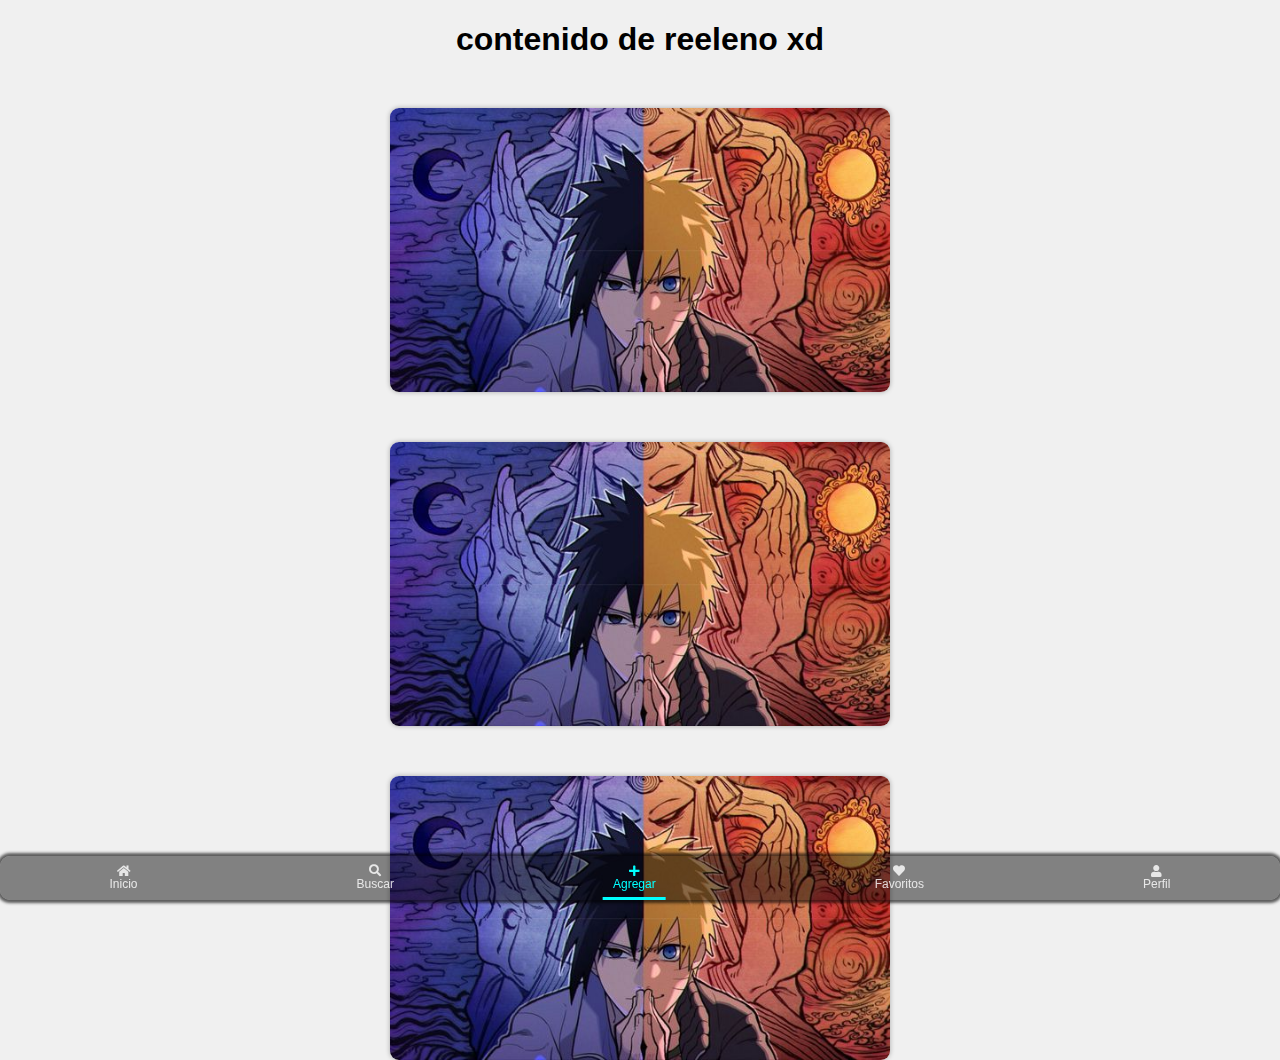
<file: añadir.html>
<!DOCTYPE html>
<html lang="en">
<head>
    <meta charset="UTF-8">
    <meta name="viewport" content="width=device-width, initial-scale=1.0, maximum-scale=1.0, user-scalable=no">
    <script src="Scrips/menu-loader.js"></script>
    <link rel="stylesheet" href="Stylos/stylos.css">
    <link rel="stylesheet" href="Stylos/adaptacion-de-pantallas.css">
    <link rel="stylesheet" href="Stylos/añadir.css">
    
    <title>agregar</title>
</head>
<body>
    <h1> contenido de reeleno xd </h1>
    <img id="naruto" src="img/naruto.jpg" alt="naruto">
    <img id="naruto" src="img/naruto.jpg" alt="naruto">
    <img id="naruto" src="img/naruto.jpg" alt="naruto">


    <footer>
 

    </footer>
   
    
</body>
</html>
</file>
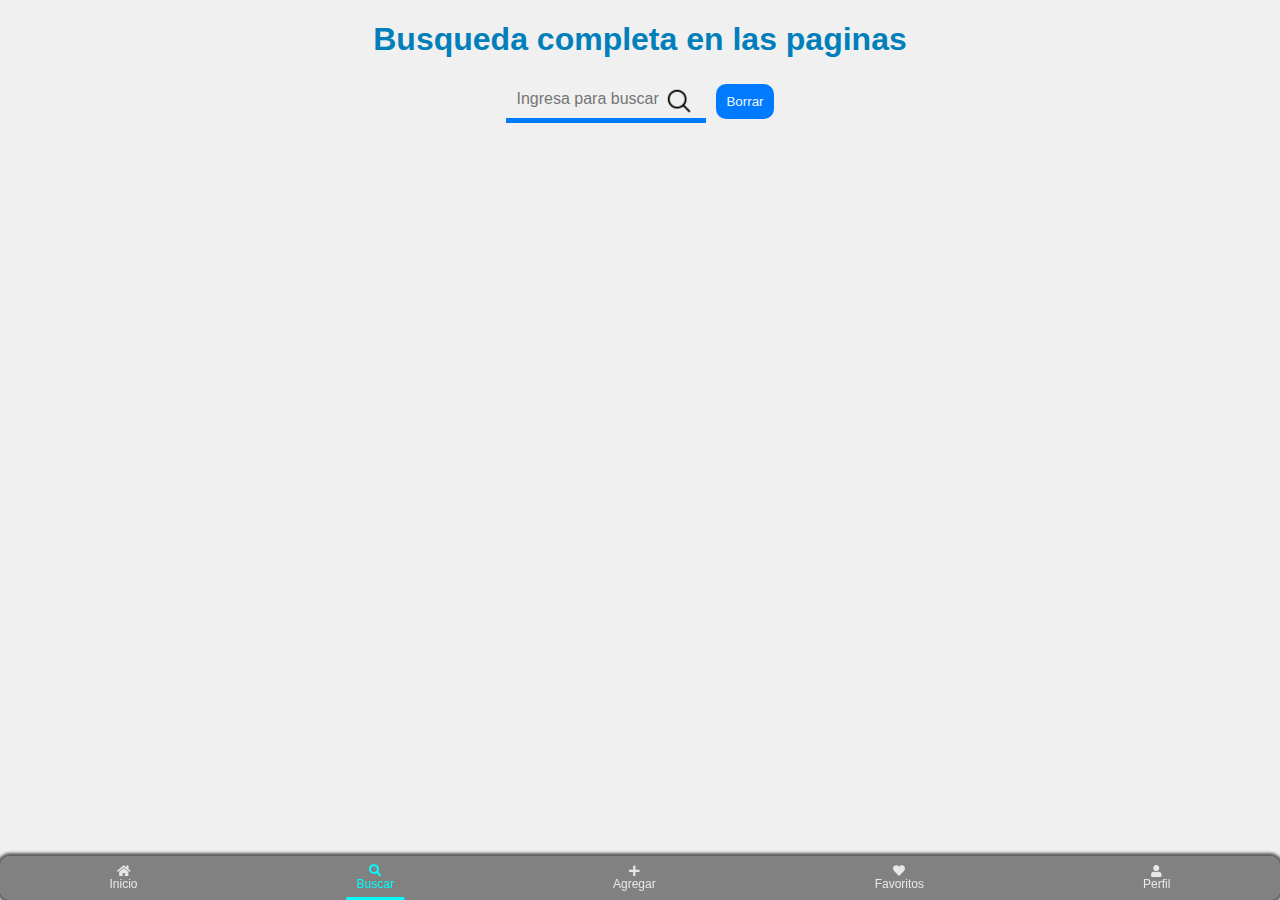
<file: buscar.html>
<!DOCTYPE html>
<html lang="es">
<head>
    <meta name="viewport" content="width=device-width, initial-scale=1.0, maximum-scale=1.0, user-scalable=no">
    <script src="Scrips/buscar.js"></script>
    <link rel="stylesheet" href="Stylos/stylos.css">
    <link rel="stylesheet" href="Stylos/buacar.css">
    <link rel="stylesheet" href="Stylos/adaptacion-de-pantallas.css">
    <title>Buscador</title>
</head>
<body>
   <h1>Busqueda completa en las paginas</h1>
    <div id="searchContainer">
        <input type="text" id="searchInput" placeholder="Ingresa para buscar" oninput="searchFunction()">
        <input type="reset" id="reset" value="Borrar">
        <img id="searchIcon" src="imagnes/lupa.png" alt="Buscar" onclick="searchFunction()">
    </div>
    <div id="preview"></div>

    
    <script>
   
/*
document.getElementById('reset').addEventListener('click', function() {
    document.getElementById('searchInput').value = ''; // Borra el texto del campo de entrada
    document.getElementById('preview').innerHTML = ''; // Limpia la vista previa
});
*/
   
// Escuchar el evento "input" en el campo de búsqueda
document.getElementById('reset').addEventListener('click', function() {
    document.getElementById('searchInput').value = ''; // Borra el texto del campo de entrada
    document.getElementById('preview').innerHTML = ''; // Limpia la vista previa
});

    </script>
	  <script src="Scrips/menu-loader.js"></script>
</body>
</html>

    
	
</body>
</html>
</file>
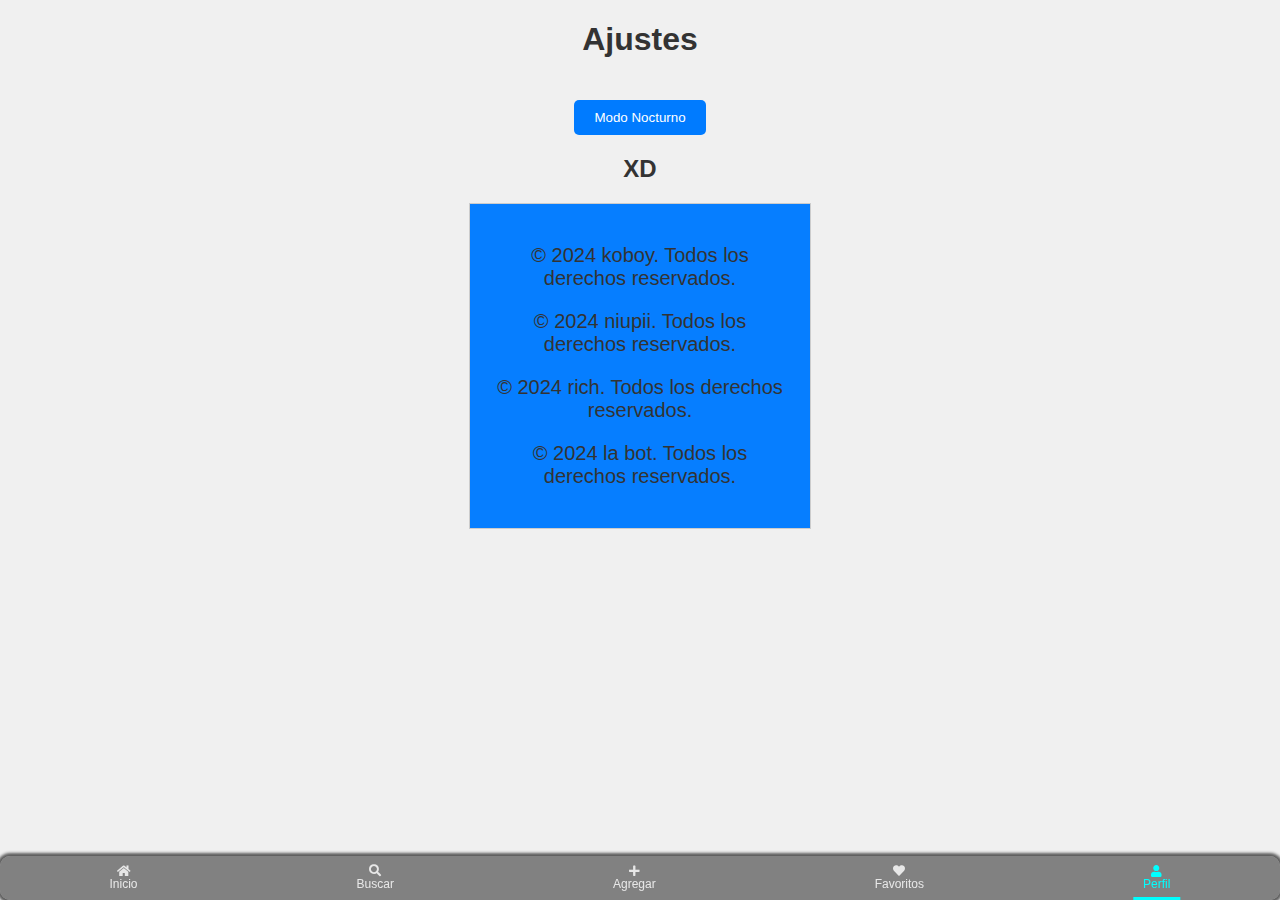
<file: perfil.html>
<!DOCTYPE html>
<html lang="en">
<head>
    <meta charset="UTF-8">
    <meta name="viewport" content="width=device-width, initial-scale=1.0, maximum-scale=1.0, user-scalable=no">
    <link rel="stylesheet" href="Stylos/stylos.css">
    <link rel="stylesheet" href="Stylos/perfil.css">
    <link rel="stylesheet" href="Stylos/adaptacion-de-pantallas.css">

    <script src="Scrips/menu-loader.js"></script> <script src="Scrips/perfil.js"></script>

    <title>Settings</title>
    <style>
      
    </style>
</head>
<body>
    <h1>Ajustes</h1>
    <button onclick="toggleModoNocturno()">Modo Nocturno</button>
    <h2>XD</h2>
   <div id="agradecimientos"> <p>&copy; 2024 koboy. Todos los derechos reservados.</p>
    <p>&copy; 2024 niupii. Todos los derechos reservados.</p>
    <p>&copy; 2024 rich. Todos los derechos reservados.</p>
    <p>&copy; 2024 la bot. Todos los derechos reservados.</p>




</div>
   
   
</body>
</html>
</file>
<file: Stylos/stylos.css>
body.modo-nocturno {
    background-color: #000000;
    color: #ffffff88;
}


body.modo-nocturno #searchInput:focus {
    outline: none;
    border-color: #0056b3;
    box-shadow: 5px 5px 10px rgba(0, 123, 255, 0.5);
    color: rgb(255, 255, 255);
}

body.modo-nocturno 
.menu-item.active {
    color: #37ff00; /* Cambiar color al presionar */
   
}



body.modo-nocturno .menu {
    position: fixed;
    bottom: 0;
    left: 0;
    width: 100%;
    background-color: #00000076;
    z-index: 1000;
    display: flex;
    justify-content: space-around;
    border-radius: 10px ;
    box-shadow: 0px 0px 2px 2px rgba(255, 255, 255, 0.335); /* Desplazamiento horizontal, Desplazamiento vertical, Radio de desenfoque, Radio de propagación, Color */
}


.modo-nocturno
.menu-item .menu-bar {
    margin-top: 10px; /* Añade espacio entre la barra y el texto */
    width: 100%;
    height: 3px;
    background-color: #37ff00;
    position: absolute;
    bottom: 0;
    left: 50%;
    transform: translateX(-50%) scaleX(0);
    transition: transform 0.3s ease;
}
</file>
<file: Stylos/adaptacion-de-pantallas.css>
/* Estilos generales */
body {
    font-family: Arial, sans-serif;
    margin: 0;
    padding: 0;
}

/* Estilos para dispositivos pequeños (móviles) */
@media only screen and (max-width: 600px) {
    /* Aquí puedes agregar estilos específicos para dispositivos móviles */
    /* Por ejemplo, ajustar el tamaño de texto o el espaciado */
}

/* Estilos para dispositivos medianos (tablets) */
@media only screen and (min-width: 601px) and (max-width: 1024px) {
    /* Aquí puedes agregar estilos específicos para tablets */
    /* Por ejemplo, ajustar el tamaño de la fuente o el espaciado */
}

/* Estilos para dispositivos grandes (escritorios) */
@media only screen and (min-width: 1025px) {
    /* Aquí puedes agregar estilos específicos para escritorios */
    /* Por ejemplo, ajustar el ancho del contenido o el espaciado */
}
</file>
<file: Stylos/añadir.css>
body {
    margin: 0;
    
}

#naruto {
    display: block;
    margin: auto;
    border-radius: 9px;
    box-shadow: 0 0 5px rgba(0, 0, 0, 0.3);
	width: 500px;
    margin-top: 50px;
    

}
h1{
    text-align: center;
}
</file>
<file: Stylos/buacar.css>
body {
    font-family: Arial, sans-serif;
    margin: 0;
    padding: 0;
    background-color: #f8f9fa;
    display: flex;
    justify-content: center;
    align-items: center;
    flex-direction: column;
}

h1 {
    display: inline-block;
    color: #007fbb;
    text-align: center;
}

#reset {
    padding: 10px 10px;
    background-color: #007bff;
    color: aliceblue;
    border-radius: 10px;
    display: flex;
    border: none;
    transition: transform 0.2s; /* Agrega una transición suave */
}

#reset:active {
    transform: translateY(2px); /* Aplica una pequeña traslación hacia abajo al presionar */
}

#searchContainer {
    display: flex;
    align-items: center;
    margin-top: none; /* No es una propiedad válida, ¿quizás quisiste usar 'margin-top: 0;'? */
    position: relative;
}

#searchInput {
    padding: 10px 40px 10px 10px;
    margin-right: 10px;
    border: none;
    border-bottom: 5px solid #007bff; /* Solo la línea inferior */
    background-color: rgba(255, 255, 255, 0); /* Transparente */
    background-repeat: no-repeat; /* No repetir la imagen */
    width: 200px;
    font-size: 16px;
    box-sizing: border-box;
}


#searchInput:focus {
    outline: none;
    border-color: #0056b3;
    box-shadow: 5px 5px 10px rgba(0, 123, 255, 0.5);
    color: black;
}

#searchIcon {
    position: absolute;
    right: 80px;
    top: 50%;
    transform: translateY(-50%);
    cursor: pointer;
    width: 30px;
}
#preview {
    display: grid;
    grid-template-columns: repeat(auto-fill, minmax(200px, 1fr));
    justify-content: center;
    align-items: center;
    gap: 10px;
    margin-top: 30px;
    height: 500px;
    overflow-y: scroll;
}

/* Personalizar la barra de desplazamiento */
#preview::-webkit-scrollbar {
    display: none; /* Ocultar la barra de desplazamiento */
}

/* Añadir espacio adicional para compensar la barra de desplazamiento oculta */
#preview::after {
    content: "";
    width: 17px; /* Ancho de la barra de desplazamiento en Chrome */
}

.result {
    margin: 10px;
    padding: 10px;
    border: 1px solid #ccc;
    border-radius: 5px;
    background-color: #fff;
    box-shadow: 2px 2px 4px rgba(0, 0, 0, 0.1);
    transition: all 0.3s;
    text-align: center;
}

.result:hover {
    transform: translateY(-5px);
    box-shadow: 2px 2px 10px rgba(0, 0, 0, 0.2);
}

.result a {
    color: #007bff;
    text-decoration: none;
    font-weight: bold;
    display: block;
    margin-bottom: 10px;
}

.result img {
    max-width: 200px;
    max-height: 200px;
    margin: 0 auto;
    display: block;
    border-radius: 5px;
    box-shadow: 2px 2px 4px rgba(0, 0, 0, 0.1);
}

.result p {
    margin-top: 10px;
    color: #333;
}
</file>
<file: Stylos/perfil.css>
body {
    font-family: Arial, sans-serif;
    margin: 0;
    padding: 0;
    background-color: #f0f0f0;
    color: #333;
    text-align: center;
}

.modo-nocturno {
    background-color: #000000;
    color: #fff;
}

button {
    margin-top: 20px;
    padding: 10px 20px;
    background-color: #007bff;
    color: #fff;
    border: none;
    border-radius: 5px;
    cursor: pointer;
}

button:hover {
    background-color: #0056b3;
}
#agradecimientos{
    padding: 20px;
    border: 1px solid #ccc;
    background-color: #067eff;
    width: 300px;
    margin: auto;
    font-size: 20px;
}
</file>
